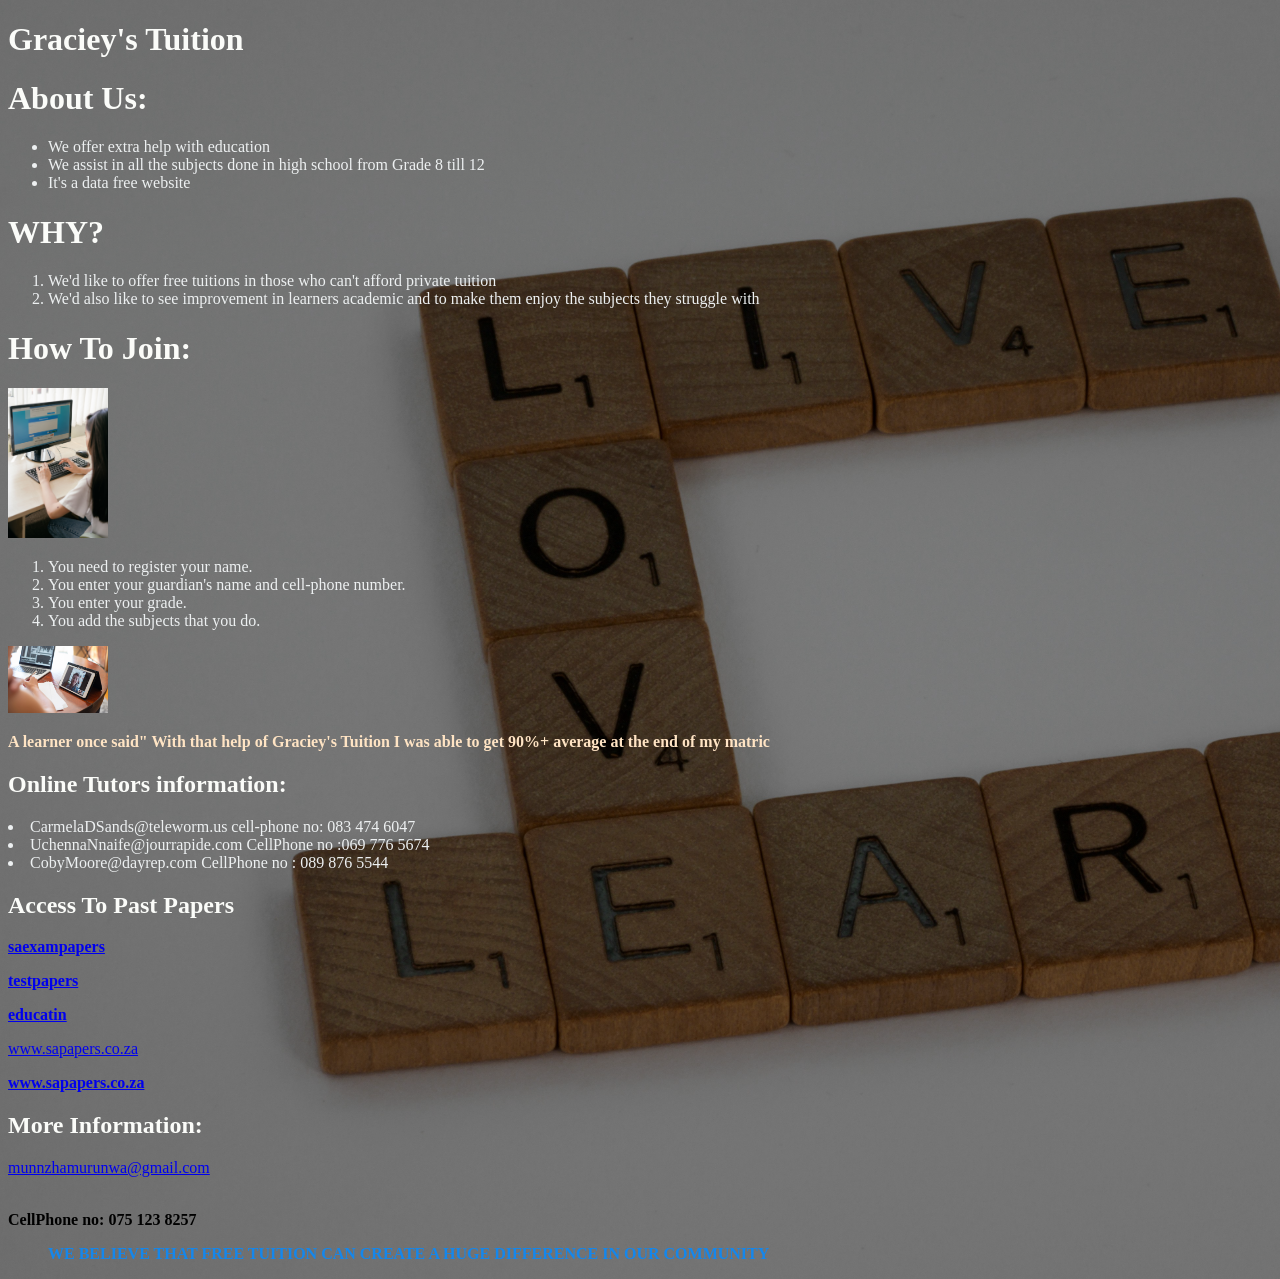
<file: Grace/index.html>
<!DOCTYPE html>
<html lang="en">

<head>
    <title>Graciey's Tuition</title>
    <link rel="stylesheet" href="style.css">
</head>

<body>
    <h1>Graciey's Tuition</h1>
    <h1>About Us:</h2>
    <ul>
        <li>We offer extra help with education</li>
        <li>We assist in all the subjects done in high school from Grade 8 till 12</li>
        <li>It's a data free website</li>
    </ul>
    <h1>WHY?</h3>
    <ol>
        <li>We'd like to offer free tuitions
            in those who can't afford private tuition
        </li>
        <li>We'd also like to see improvement in learners academic
            and to make them enjoy the subjects they struggle with
        </li>
    </ol>
    <h1>How To Join:</h4> 
     <section>
        <img src="pexels-mikhail-nilov-9159043.jpg" alt="A person joining a program" width="100px">
        <ol>
            <li>You need to register your name.</li>
            <li>You enter your guardian's name and 
                cell-phone number.
            </li>
            <li>You enter your grade.</li>
            <li>You add the subjects that you do.</li>
        </ol>
         <img src="pexels-kampus-7857578.jpg" alt="A picture of learners that participated" width="100px">
         
        <p><b>A learner once said" With that help of Graciey's Tuition
            I was able to get 90%+ average at the end of my matric
        </b>
        <br>
    </p>
    <h1>Online Tutors information:
    </h1>
    <li>CarmelaDSands@teleworm.us
        cell-phone no: 083 474 6047
    </li>
     <li>UchennaNnaife@jourrapide.com
        CellPhone no :069 776 5674
     </li>
     <li>CobyMoore@dayrep.com
        CellPhone no : 089 876 5544
     </li>

     <h1>Access To Past Papers </h5>
     <p><a href="https://www.saexampapers.co.za"><b>saexampapers</b></a></p>
     <p><a href="https://www.testpapers.co.za"><b> testpapers</b></a></p>
     <p><a href="https://www.educatin.gov.za"><b>educatin</b></a></p>
     <p><a href="https:// www.sapapers.co.za"><b></b> www.sapapers.co.za</b></a></p>
    <p><a href="https://www.sapapers.co.za"><b> www.sapapers.co.za</b></a></p>
    <h1>More Information:</h6>
    <p><a href="munnzhamurunwa@gmail.com"><b></b> munnzhamurunwa@gmail.com</a></p></b>
        <b><br>CellPhone no: 075 123 8257</b>
    </b></p>
    <ul><b>WE BELIEVE THAT FREE TUITION CAN CREATE A HUGE 
        DIFFERENCE IN OUR COMMUNITY
    </b></ul>
</body>

</html>
</file>
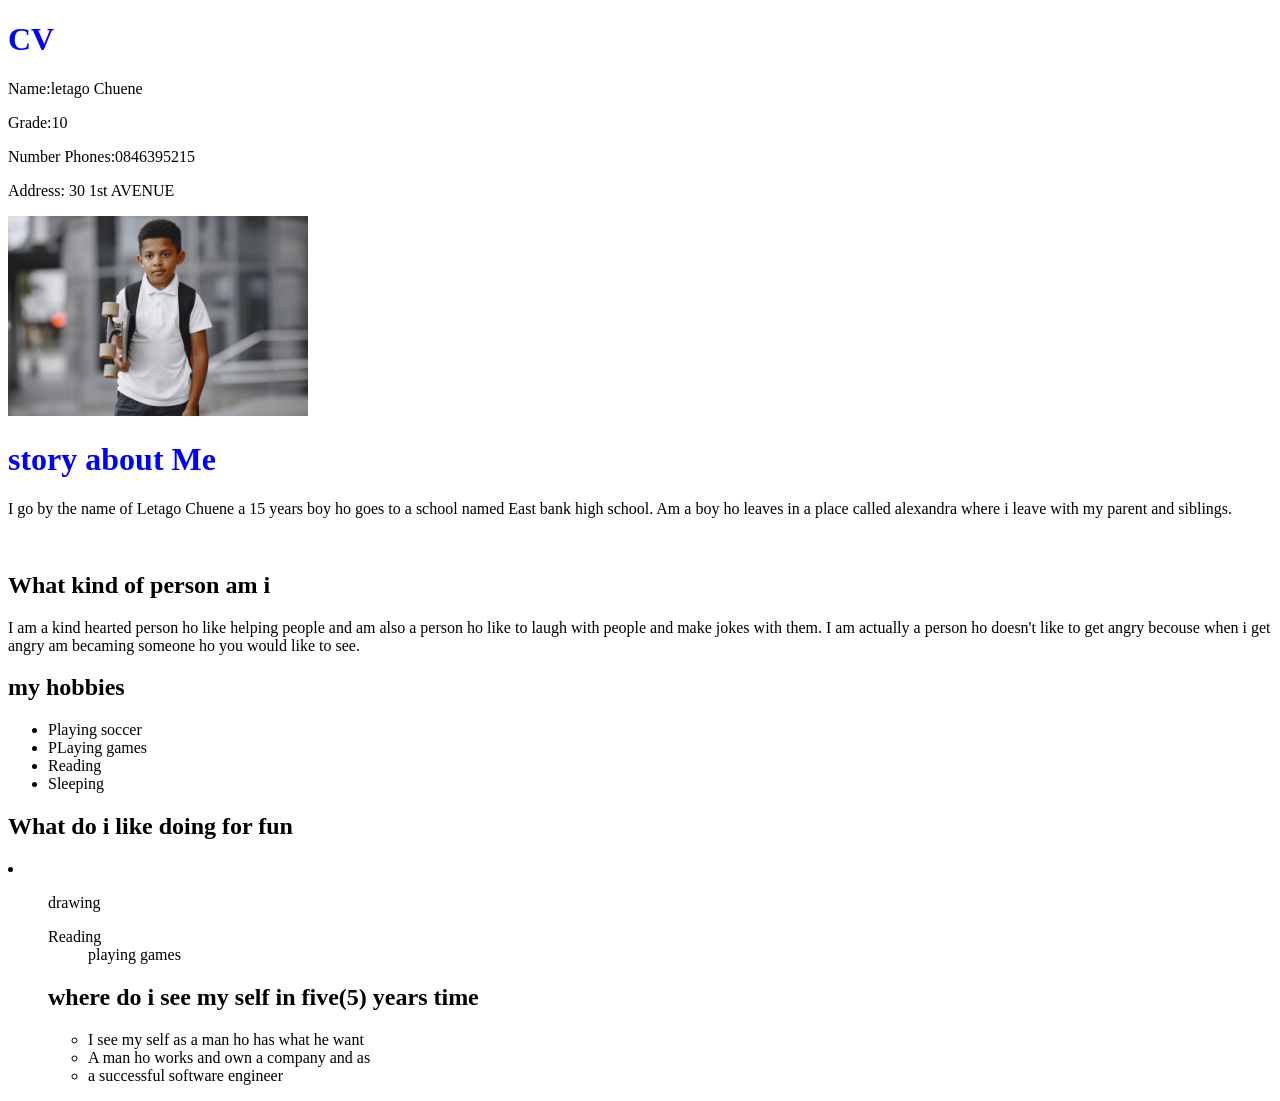
<file: Letago/index.html>
<!DOCTYPE html>
<html lang="en">
<head>
    <title>My life story</title>
    <link rel=" stylesheet" href="styles.css">
</head>
<body>
  <h1>CV</h1>
<p> Name:letago Chuene</p>
<p> Grade:10</p>
<p> Number Phones:0846395215</p>
<p>Address: 30 1st AVENUE</p>
<img src="pexels-gustavo-fring-5621887.jpg" height="200px" width="300px" alt="My pic">

<h1> story about Me</h1>
<p> I go by the name of Letago Chuene a 15 years boy ho goes to a school named East bank high school.
  Am a boy ho leaves in a place called alexandra  where i leave with my parent and siblings.</p>
 <br/>
<h2> What kind of person am i</h2>
<p> I am a kind hearted person ho like helping people and am also a
   person ho like to laugh with people and make jokes with them.
  I am actually a person ho doesn't like to get angry becouse 
  when i get angry am becaming someone ho you would like to see.
</p>

<h2>my hobbies</h2>
<ul>
<li>Playing soccer</li>
  <li>PLaying games</li>
  <li>Reading</li>
  <li>Sleeping</li>
  </UL>

  <h2>What do i like doing for fun</h2>
  <li>
<ul>drawing</ul>
  <ul>Reading
  <ul>playing games</ul>
  </li>
  

<h2> where do i see my self in five(5) years time</h2>
 
<ul>
<li> I see my self as a man ho has what he want
<li>A man ho works and own a company and as 
<li>a successful software engineer
</ul>

</body>
</html>
</file>
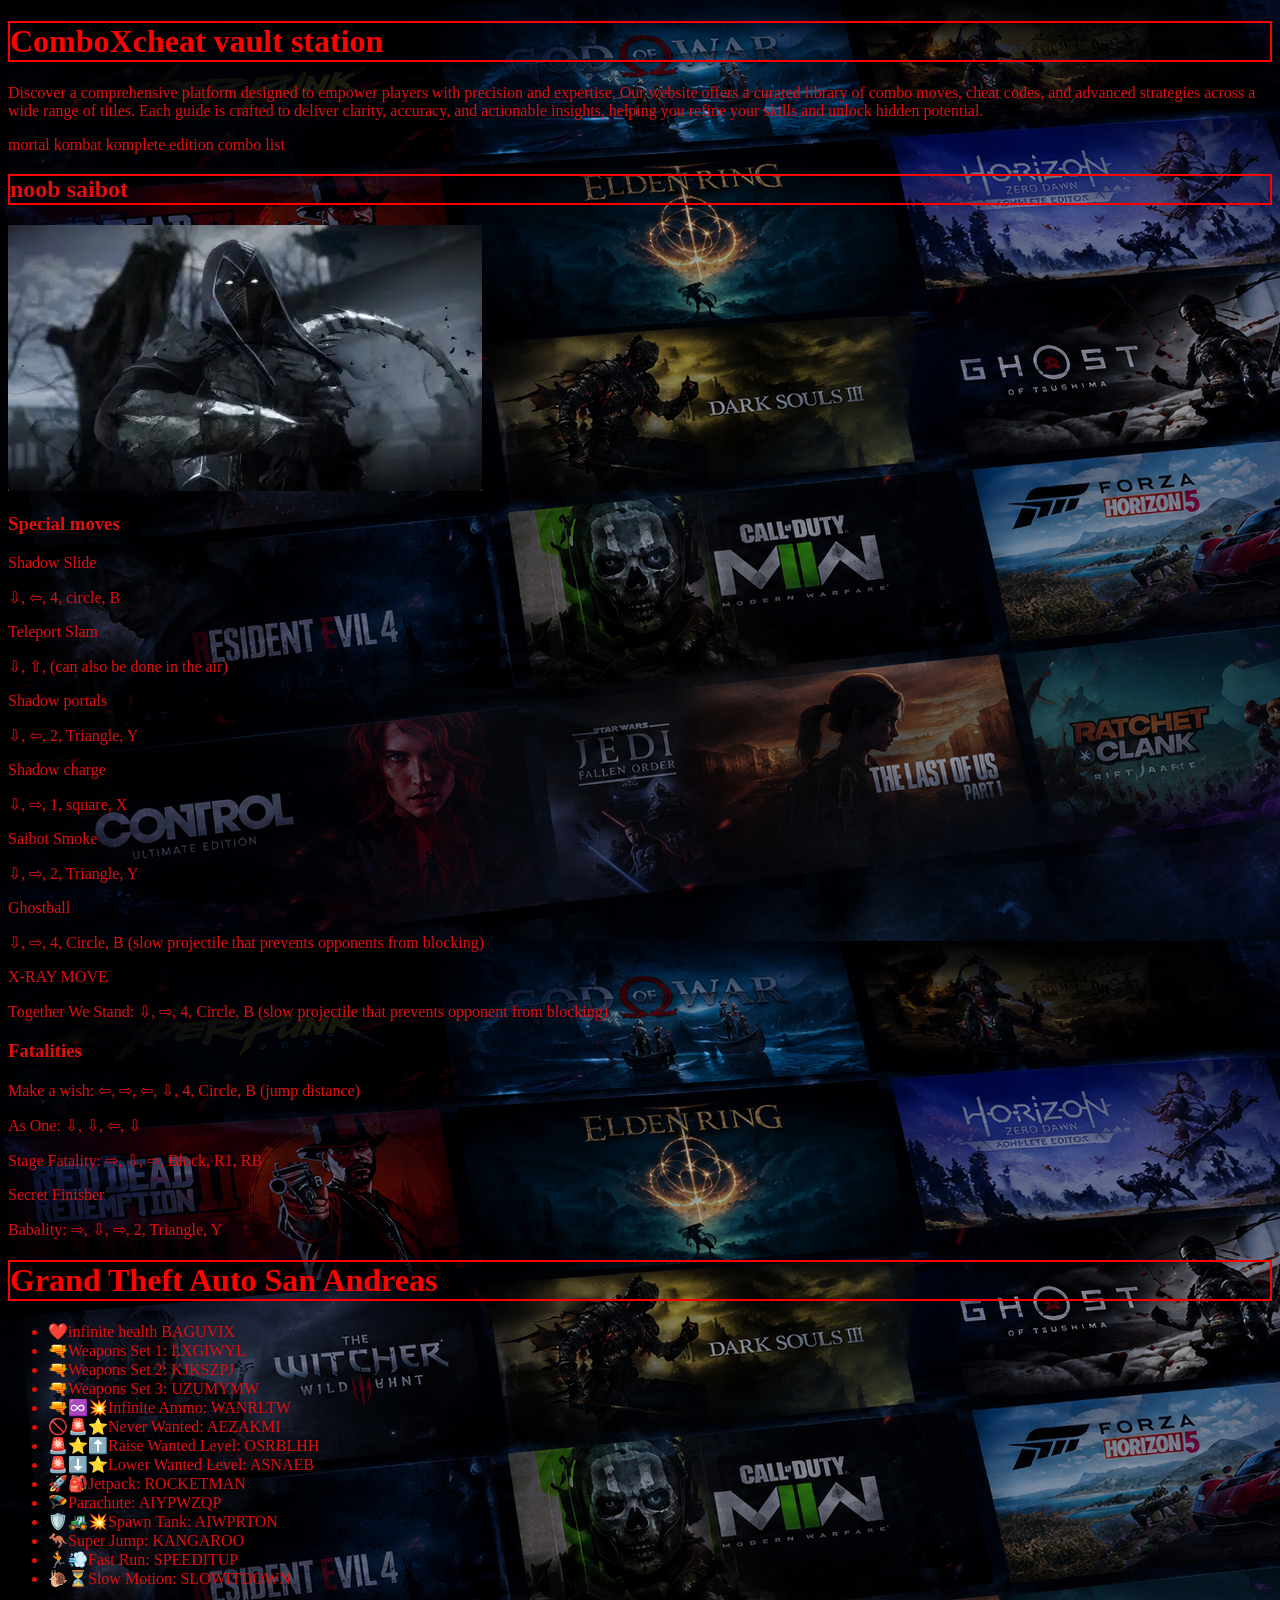
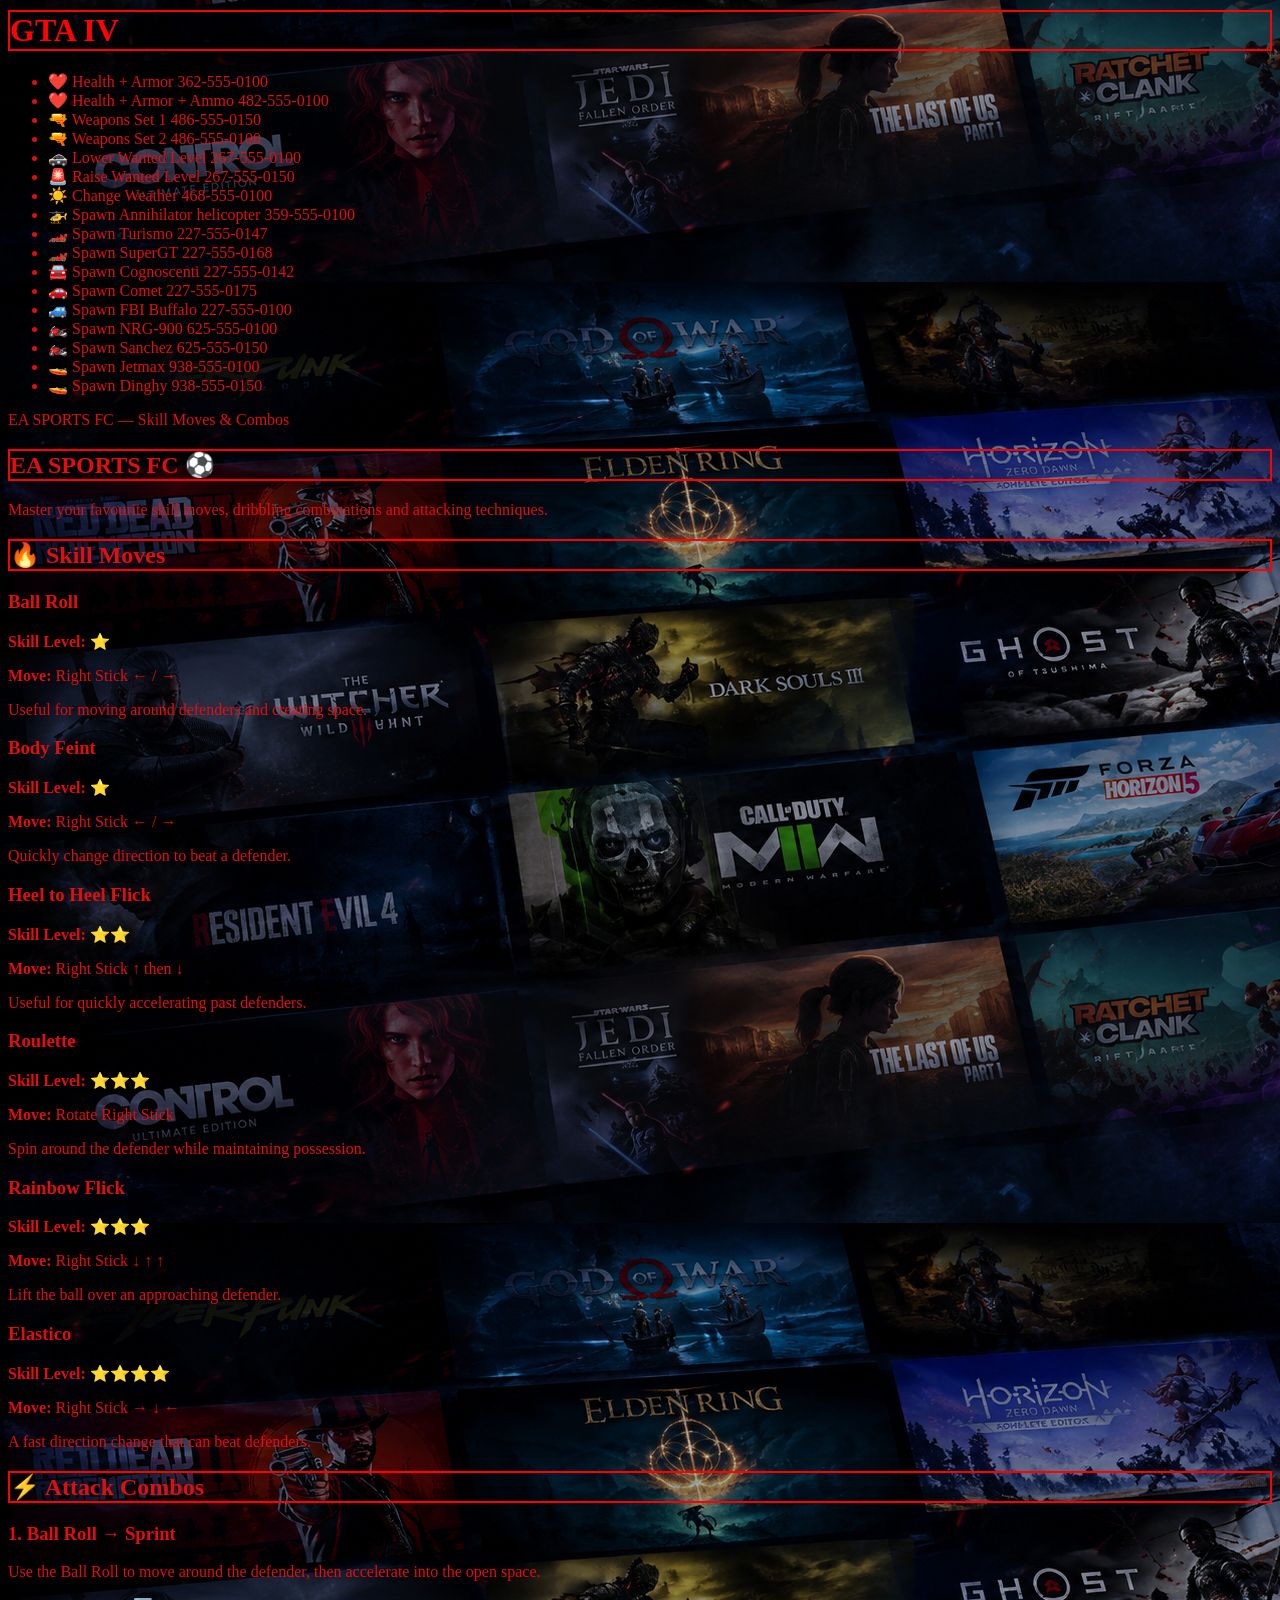
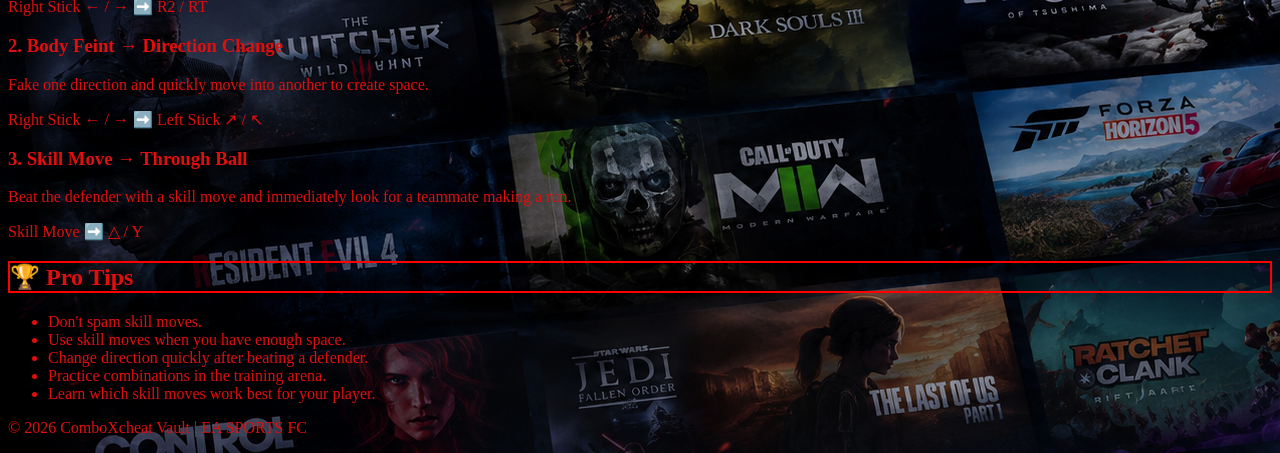
<file: Mortal Combat/index.html>
<!DOCTYPE html>
<html lang="en">
<head>
    <meta charset="utf-8">
    <title>Document</title>
    <link rel="stylesheet" href="styles.css">
    <meta name="viewport" content="width=device-width, initial-scale=1">
</head>
<body>
    <h1>ComboXcheat vault station</h1>
    <p>
        Discover a comprehensive platform designed to empower players with precision and expertise. Our website offers a curated library of combo moves, cheat codes, and advanced strategies across a wide range of titles. Each guide is crafted to deliver clarity, accuracy, and actionable insights, helping you refine your skills and unlock hidden potential.
    </p>

    <p>mortal kombat komplete edition combo list</p>
    <h2><b>noob saibot</b></h2>
    <img src="noob saiboot.webp" alt="this is saibot">

    <h3>Special moves</h3>

    <p>Shadow Slide</p>
    <p>⇩, ⇦, 4, circle, B</p>

    <p>Teleport Slam</p>
    <p>⇩, ⇧, (can also be done in the air)</p>

    <p>Shadow portals</p>
    <p>⇩, ⇦, 2, Triangle, Y</p>

    <p>Shadow charge</p>
    <p>⇩, ⇨, 1, square, X</p>

    <p>Saibot Smoke</p>
    <p>⇩, ⇨, 2, Triangle, Y</p>

    <p>Ghostball</p>
    <p>⇩, ⇨, 4, Circle, B (slow projectile that prevents opponents from blocking)</p>

    <p>X-RAY MOVE</p>
    <p>Together We Stand: ⇩, ⇨, 4, Circle, B (slow projectile that prevents opponent from blocking)</p>

    <h3>Fatalities</h3>

    <p>Make a wish: ⇦, ⇨, ⇦, ⇩, 4, Circle, B (jump distance)</p>

    <p>As One: ⇩, ⇩, ⇦, ⇩</p>

    <p>Stage Fatality: ⇨, ⇩, ⇨, Block, R1, RB</p>

    <p>Secret Finisher</p>

    <p>Babality: ⇨, ⇩, ⇨, 2, Triangle, Y</p>

    <h1><b>Grand Theft Auto San Andreas</b></h1>


<ul>
   <li>❤️infinite health BAGUVIX</li>
    <li>🔫Weapons Set 1: LXGIWYL</li>
        <li>🔫Weapons Set 2: KJKSZPJ</li>
        <li>🔫Weapons Set 3: UZUMYMW</li>
        <li>🔫♾️💥Infinite Ammo: WANRLTW</li>
        <li>🚫🚨⭐Never Wanted: AEZAKMI</li>
        <li>🚨⭐⬆️Raise Wanted Level: OSRBLHH</li>
        <li>🚨⬇️⭐Lower Wanted Level: ASNAEB</li>
        <li>🚀🎒Jetpack: ROCKETMAN</li>
        <li>🪂Parachute: AIYPWZQP</li>
        <li>🛡️🚜💥Spawn Tank: AIWPRTON</li>
        <li>🦘Super Jump: KANGAROO</li>
        <li>🏃💨Fast Run: SPEEDITUP</li>
        <li>🐌⏳Slow Motion: SLOWITDOWN</li>
  </ul>


<head>
<h1>GTA IV</h1>

<ul>
<li>❤️ Health + Armor 362-555-0100</li>
       <li>❤️ Health + Armor + Ammo 482-555-0100</li>
      <li>🔫 Weapons Set 1 486-555-0150</li>
      <li>🔫 Weapons Set 2 486-555-0100</li>
      <li>🚓 Lower Wanted Level 267-555-0100</li>
     <li>🚨 Raise Wanted Level 267-555-0150</li>
      <li> ☀️ Change Weather 468-555-0100</li>
       <li>🚁 Spawn Annihilator helicopter 359-555-0100</li>
        <li>🏎️ Spawn Turismo 227-555-0147</li>
       <li>🏎️ Spawn SuperGT 227-555-0168</li>
      <li>🚘 Spawn Cognoscenti 227-555-0142</li>
      <li>🚗 Spawn Comet 227-555-0175</li>
     <li>🚙 Spawn FBI Buffalo 227-555-0100</li>
      <li>🏍️ Spawn NRG-900 625-555-0100</li>
      <li>🏍️ Spawn Sanchez 625-555-0150</li>
      <li>🚤 Spawn Jetmax 938-555-0100</li>
        <li>🚤 Spawn Dinghy 938-555-0150</li>

        </ul>
   
          <p>EA SPORTS FC — Skill Moves & Combos</p>
    </header>


    <main class="fifa-container">

        <section class="hero">
            <h2>EA SPORTS FC ⚽</h2>
            <p>
                Master your favourite skill moves, dribbling combinations
                and attacking techniques.
            </p>
        </section>

        <section class="combo-section">

            <h2>🔥 Skill Moves</h2>

            <div class="combo-grid">

                <div class="combo-card">
                    <h3>Ball Roll</h3>
                    <p><strong>Skill Level:</strong> ⭐</p>
                    <p><strong>Move:</strong> Right Stick ← / →</p>
                    <p>Useful for moving around defenders and creating space.</p>
                </div>

                <div class="combo-card">
                    <h3>Body Feint</h3>
                    <p><strong>Skill Level:</strong> ⭐</p>
                    <p><strong>Move:</strong> Right Stick ← / →</p>
                    <p>Quickly change direction to beat a defender.</p>
                </div>

                <div class="combo-card">
                    <h3>Heel to Heel Flick</h3>
                    <p><strong>Skill Level:</strong> ⭐⭐</p>
                    <p><strong>Move:</strong> Right Stick ↑ then ↓</p>
                    <p>Useful for quickly accelerating past defenders.</p>
                </div>

                <div class="combo-card">
                    <h3>Roulette</h3>
                    <p><strong>Skill Level:</strong> ⭐⭐⭐</p>
                    <p><strong>Move:</strong> Rotate Right Stick</p>
                    <p>Spin around the defender while maintaining possession.</p>
                </div>

                <div class="combo-card">
                    <h3>Rainbow Flick</h3>
                    <p><strong>Skill Level:</strong> ⭐⭐⭐</p>
                    <p><strong>Move:</strong> Right Stick ↓ ↑ ↑</p>
                    <p>Lift the ball over an approaching defender.</p>
                </div>

                <div class="combo-card">
                    <h3>Elastico</h3>
                    <p><strong>Skill Level:</strong> ⭐⭐⭐⭐</p>
                    <p><strong>Move:</strong> Right Stick → ↓ ←</p>
                    <p>A fast direction change that can beat defenders.</p>
                </div>

            </div>

        </section>

        <section class="combo-section">

            <h2>⚡ Attack Combos</h2>

            <div class="combo-card large-card">

                <h3>1. Ball Roll → Sprint</h3>

                <p>
                    Use the Ball Roll to move around the defender,
                    then accelerate into the open space.
                </p>

                <div class="combo-controls">
                    <span>Right Stick ← / →</span>
                    <span>➡️</span>
                    <span>R2 / RT</span>
                </div>

            </div>

            <div class="combo-card large-card">

                <h3>2. Body Feint → Direction Change</h3>

                <p>
                    Fake one direction and quickly move into another
                    to create space.
                </p>

                <div class="combo-controls">
                    <span>Right Stick ← / →</span>
                    <span>➡️</span>
                    <span>Left Stick ↗ / ↖</span>
                </div>

            </div>

            <div class="combo-card large-card">

                <h3>3. Skill Move → Through Ball</h3>

                <p>
                    Beat the defender with a skill move and immediately
                    look for a teammate making a run.
                </p>

                <div class="combo-controls">
                    <span>Skill Move</span>
                    <span>➡️</span>
                    <span>△ / Y</span>
                </div>

            </div>

        </section>

        <section class="tips">

            <h2>🏆 Pro Tips</h2>

            <ul>
                <li>Don't spam skill moves.</li>
                <li>Use skill moves when you have enough space.</li>
                <li>Change direction quickly after beating a defender.</li>
                <li>Practice combinations in the training arena.</li>
                <li>Learn which skill moves work best for your player.</li>
            </ul>

        </section>

    </main>

    <footer>
        <p>© 2026 ComboXcheat Vault | EA SPORTS FC</p>
    </footer>
        

</body>
</html>
</file>
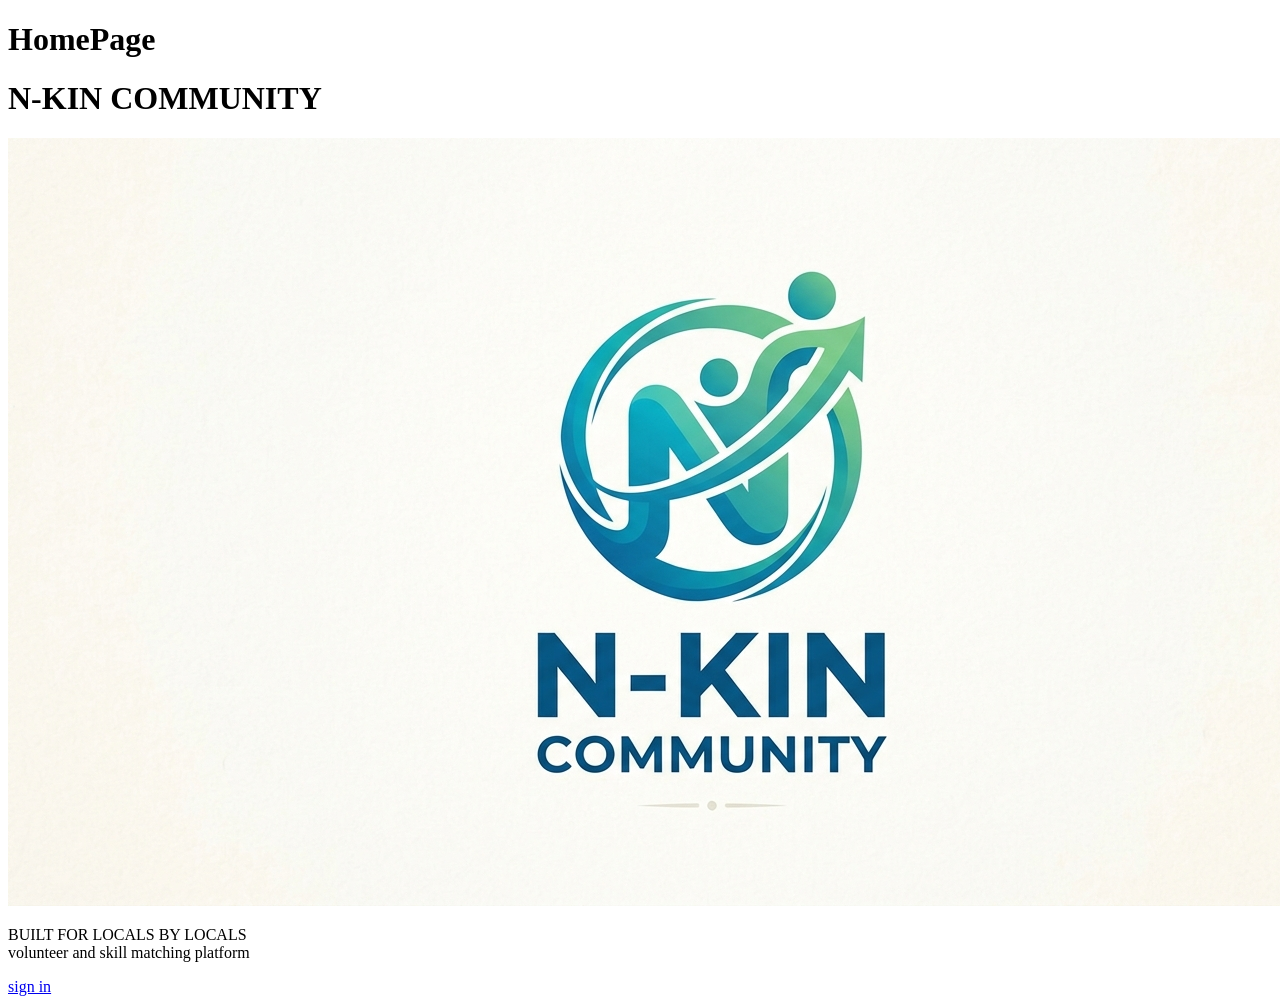
<file: Nicole/index.html>
<!DOCTYPE html>
<html lang="en">

<head>
    <meta charset="UTF-8">
    <meta name="viewport" content="width=device-width, initial-scale=1.0">
    <title>N-KIN COMMUNITY </title>
</head>

<body>   
        <h1>HomePage </h1>
        <main>
            <h1>N-KIN COMMUNITY </h1>
<img src="logo.png" />
            <P>BUILT FOR LOCALS BY LOCALS 
                <br> volunteer and skill matching platform </br>
            </P>
            <section id="sign">
                <a href="link.html">sign in </a>   
            </section>

            
        </main> 

</body>

</html>
</file>
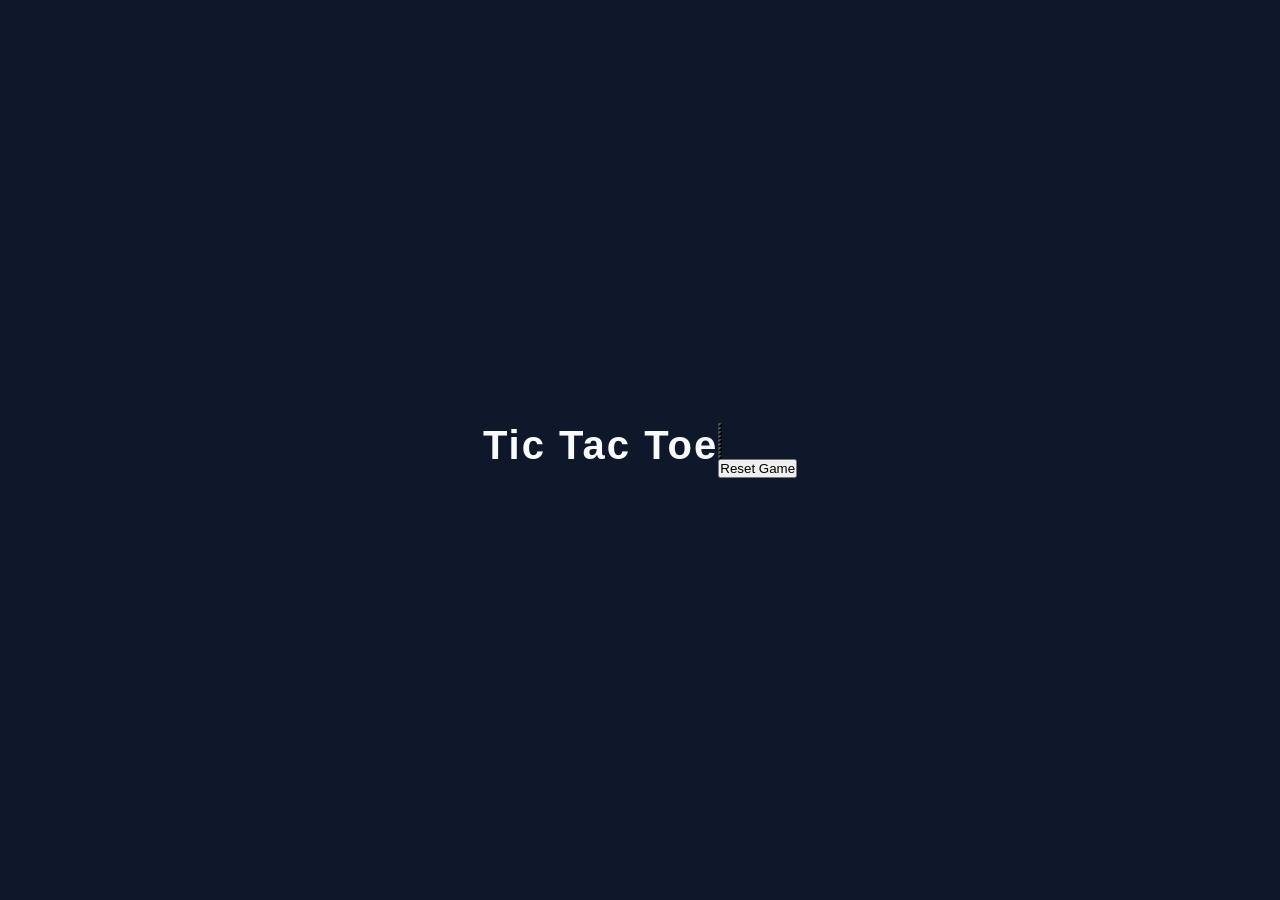
<file: TicTacToe/index.html>
<!DOCTYPE html>
<html lang="en">
<head>
    <meta charset="UTF-8">
    <meta name="viewport" content="width=device-width, initial-scale=1.0">
    <title>Tic Tac Toe</title>
    <link rel="stylesheet" href="style.css">
    <script src="javascript.js"></script>

</head>
<body>

    <h1>Tic Tac Toe</h1>
    
    <main>
        
        <button class="cell" data-index="0"></button>
        <button class="cell" data-index="1"></button>
        <button class="cell" data-index="2"></button>
        <button class="cell" data-index="3"></button>
        <button class="cell" data-index="4"></button>
        <button class="cell" data-index="5"></button>
        <button class="cell" data-index="6"></button>
        <button class="cell" data-index="7"></button>
        <button class="cell" data-index="8"></button>

        <button id="reset-btn">Reset Game</button>
    
    </main>

        

</body>
</html>
</file>
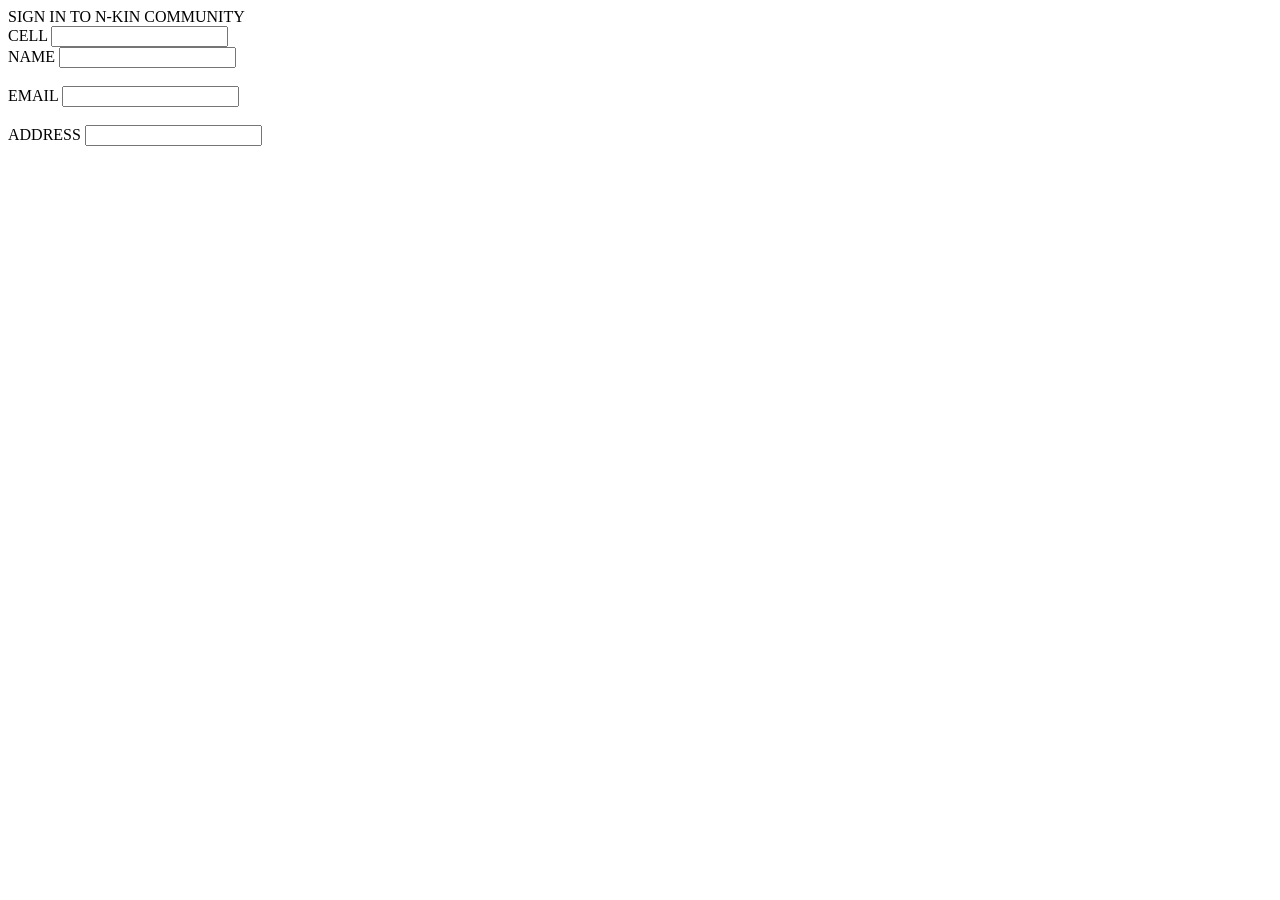
<file: Nicole/link.html>
<!DOCTYPE html>
<html>
<head>
    <time> SIGN IN TO N-KIN COMMUNITY</time>
</head>
<Body>
                <FORM>
                    <Label>CELL</Label>
                    <Input type="number"></Input>
                    <Br>
                    <Label>NAME</Label>
                    <Input type="text"></Input>
                    </Br>
                    <Br>
                     <Label>EMAIL</Label>
                     <input type="email"></Input>
                    </Br>
                    <br>
                <label>ADDRESS</label>
                <INput type="TEXT "></INput>
                </br>
                </FORM>
            </Body>
</html>
</file>
<file: Grace/style.css>
body {
height: 100%;
}
h1{
    color: rgb(256, 250, 216);
}
h1{
    color: rgb(253, 146, 6);
}
ul{
    color: rgb(250, 215, 238);
}
h1{
    color: rgb(251, 252, 249);
}
ul{
    color: rgb(20, 135, 236);
}
ol{
    color: lch(90.57% 92.6 108.1);
}
p{
    color: bisque;
}
li{
    color: rgb(237, 240, 241);
}
body{
    background: linear-gradient(rgba(0,0,0,0.5), rgba(0,0,0,0.5)), url('newbackground.jpg');
    /* background-size: cover; */
     background-size:cover;
    /* background-position: center center; */
    min-height: 100dvh;
    /* background-repeat: repeat; */
}
</file>
<file: Letago/styles.css>
h1{
    color: blue;
    align-items: center;
}

img{
    align-content: end;

}
{p
color: blue;
align-items; end;
}
</file>
<file: Mortal Combat/styles.css>
body {
    background-image: url("project 1.png");
    color: #e20e0e;
    background-size: fill;
    background-repeat: repeat;
}

h1 {
    color: #ff0101;
    border: 2px solid #ff0000;
}

h1, h2 {
    background-image: url("mina.png")
    color: #ff0000;
    border: 2px solid #ff0000;
}
</file>
<file: TicTacToe/style.css>
/* Reset and Base Styles */
* {
    box-sizing: border-box;
    margin: 0;
    padding: 0;
}

body {
    font-family: 'Segoe UI', Tahoma, Geneva, Verdana, sans-serif;
    background-color: #0f172a; /* Dark sleek background */
    color: #f8fafc;
    display: flex;
    justify-content: center;
    align-items: center;
    min-height: 100vh;
}

.game-container {
    text-align: center;
}

h1 {
    font-size: 2.5rem;
    margin-bottom: 10px;
    letter-spacing: 2px;
}

.status {
    font-size: 1.2rem;
    margin-bottom: 20px;
    color: #cbd5e1;
}

/* 3x3 Grid Layout */
.board {
    display: grid;
    grid-template-columns: repeat(3, 100px);
    grid-template-rows: repeat(3, 100px);
    gap: 10px;
    margin-bottom: 25px;
}

/* Individual Cell Styles */
.cell {
    background-color: #1e293b;
    border-radius: 8px;
    display: flex;
    justify-content: center;
    align-items: center;
    font-size: 2.5rem;
    font-weight: bold;
    cursor: pointer;
    transition: background-color 0.2s ease, transform 0.1s ease;
}

.cell:hover {
    background-color: #334155;
}

.cell:active {
    transform: scale(0.95);
}

/* Distinct color styling for X and O players */
.cell.x {
    color: #38bdf8; /* Light blue */
}

.cell.o {
    color: #f43f5e; /* Coral pink */
}

/* Reset Button Styles */
.reset-btn {
    background-color: #2563eb;
    color: white;
    border: none;
    padding: 10px 24px;
    font-size: 1rem;
    font-weight: 600;
    border-radius: 6px;
    cursor: pointer;
    transition: background-color 0.2s;
}

.reset-btn:hover {
    background-color: #1d4ed8;
}
</file>
